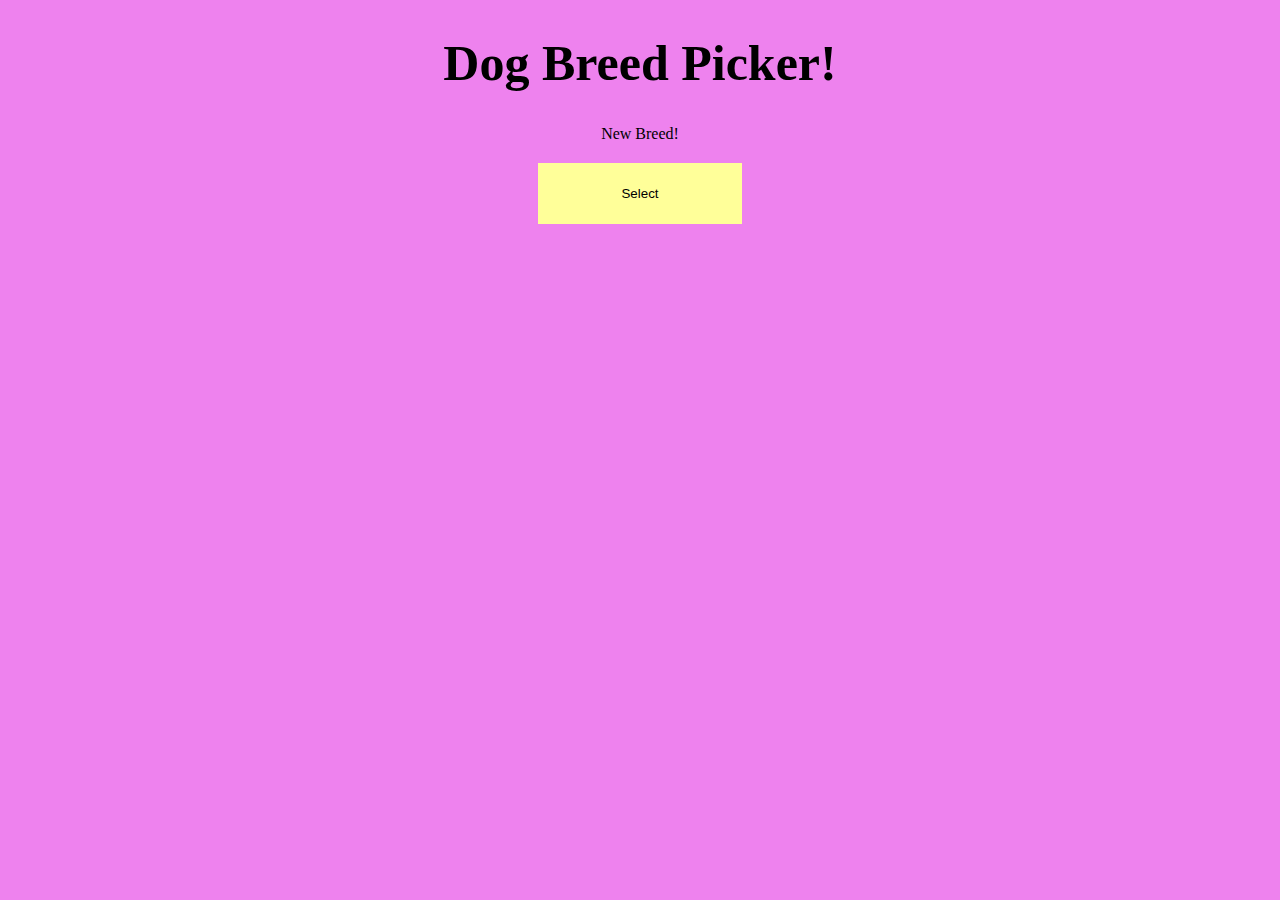
<file: index.html>
<!DOCTYPE html>
<html lang="en" dir="ltr">
  <head>
    <meta charset="utf-8">
    <link rel="stylesheet" href="./style.css" type="text/css">
    <script src="./script.js" type="text/javascript"></script>
    <title></title>
  </head>
  <body>

    <h1>Dog Breed Picker!</h1>
    <span>New Breed!<br/></span>
    <input type="button" value="Select" id="button"></input>

  </body>
</html>
</file>
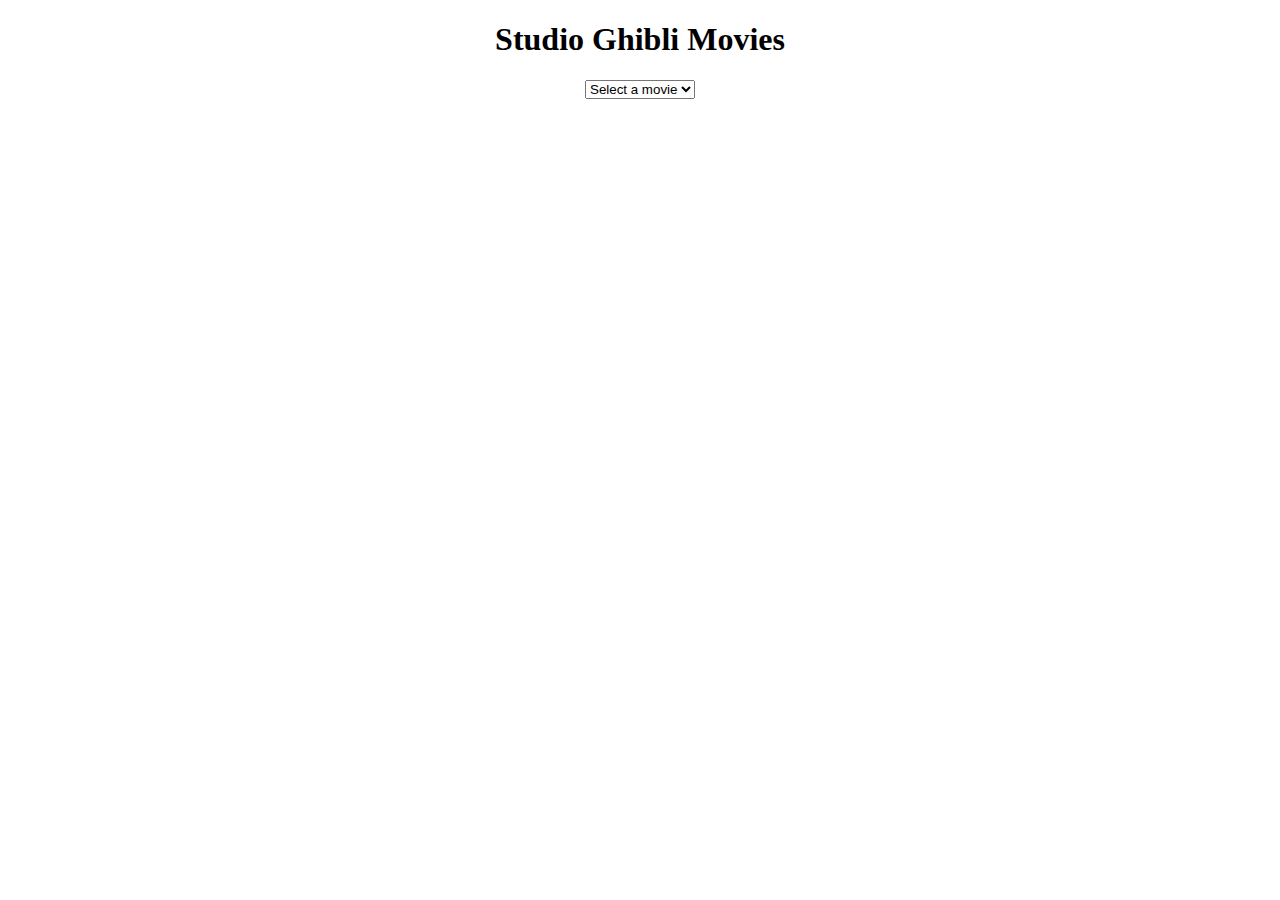
<file: ghibli.html>
<!DOCTYPE html>
<html lang="en" dir="ltr">
  <head>
    <meta charset="utf-8">
    <script type="text/javascript" src="./ghibli.js"></script>
    <link href="./ghibli.css" rel="stylesheet">
    <title></title>
  </head>
  <body>

    <h1>Studio Ghibli Movies</h1>
    <div class="menu_container">
      <select name="" class="menu">
        <option value="choose" id="choose">Select a movie</option>
      </select>
    </div>


  </body>
</html>
</file>
<file: style.css>
body {
  text-align: center;
  background-color: violet;
}

h1 {
  font-size: 50px;
}

#button {
  margin-top: 20px;
  padding: 20px 80px;
  background-color: #FFFF99;
  border: solid #FFFF99;
}

p {
  padding: 50px;
  font-family: sans-serif;
  font-weight: bold;
  font-size: 34px;
}
</file>
<file: ghibli.css>
h1 {
  text-align: center;
}

body, .menu_container {
  text-align: center;
}

li {
  list-style-type: none;
}
</file>
